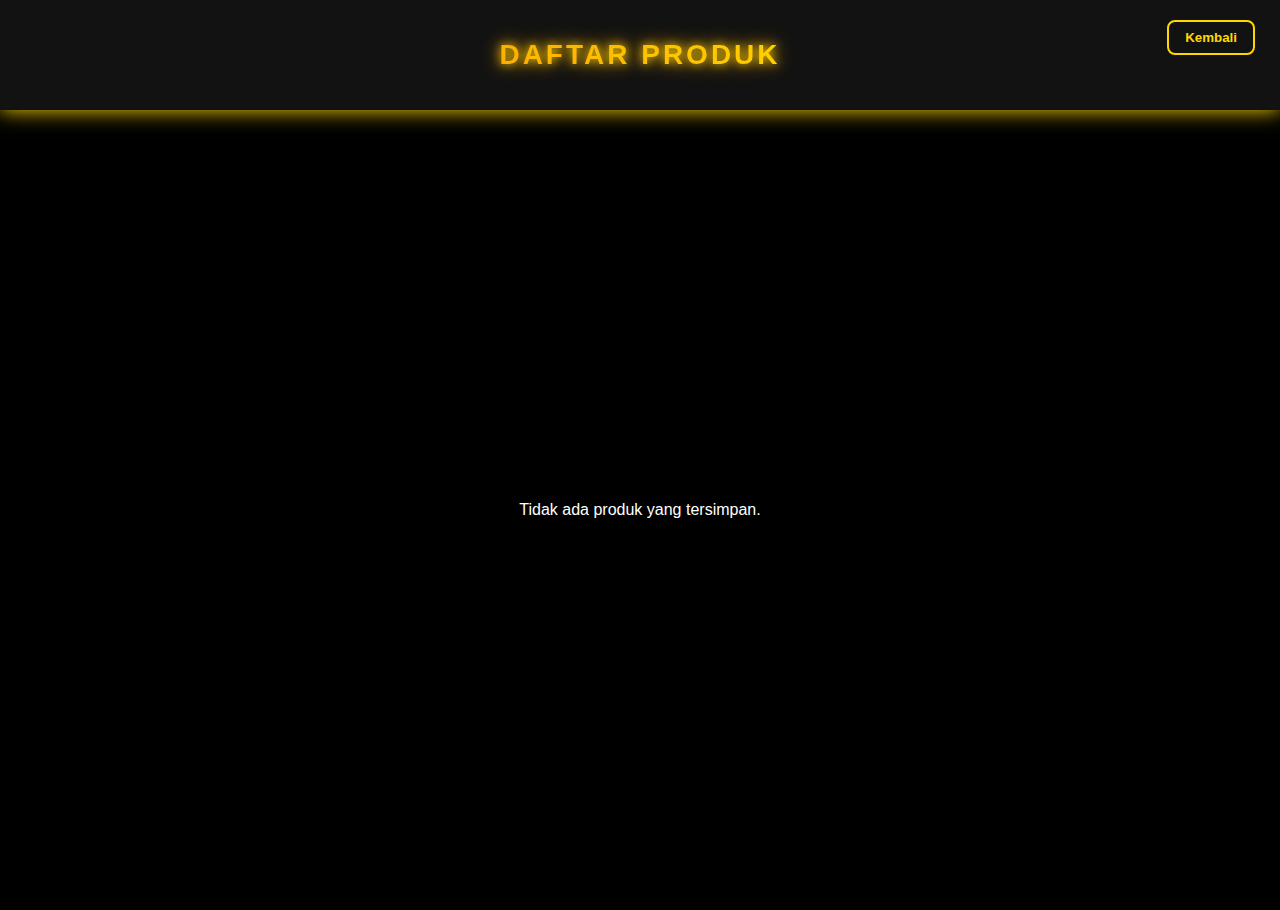
<file: produk.html>
<!DOCTYPE html>
<html lang="id">
<head>
  <meta charset="UTF-8" />
  <meta name="viewport" content="width=device-width, initial-scale=1.0" />
  <title>Daftar Produk</title>
  <link rel="stylesheet" href="dashboard.css" />
</head>
<body>
  <header class="header">
    <h1 class="neon-text">DAFTAR PRODUK</h1>
    <button onclick="window.location.href='dashboard.html'" class="logout-btn">Kembali</button>
  </header>

  <main class="main-content" id="mainContent" style="flex-direction: column; align-items: center;">
    <div id="sliderArea"></div>
    <button id="lihatSemuaBtn" class="lihat-semua-btn" style="display: none;">Lihat Semua Produk</button>
  </main>

  <script>
    const produkList = JSON.parse(localStorage.getItem("produkList")) || [];
    const sliderArea = document.getElementById("sliderArea");
    const lihatSemuaBtn = document.getElementById("lihatSemuaBtn");
    const mainContent = document.getElementById("mainContent");

    // 🔗 Ganti dengan link WAME kamu
    const LINK_WA = "https://wa.link/xo29yr";

    function buatKartu(produk) {
      const card = document.createElement("div");
      card.classList.add("produk-card");
      card.innerHTML = `
        <img src="${produk.gambar}" alt="${produk.nama}">
        <div class="produk-info">
          <h3>${produk.nama}</h3>
          <p>${produk.deskripsi}</p>
        </div>
        <div class="produk-footer">
          <span class="harga">Rp ${produk.harga ? produk.harga.toLocaleString("id-ID") : "-"}</span>
          <a href="${LINK_WA}?text=${encodeURIComponent(
        `Halo, saya ingin membeli produk ${produk.nama} seharga Rp ${produk.harga?.toLocaleString("id-ID") || "-"}`
      )}" target="_blank" class="beli-btn">Beli</a>
        </div>
      `;
      return card;
    }

    // fungsi menampilkan produk per baris dengan slider
    function tampilkanBarisProduk(produkData) {
      const sliderWrapper = document.createElement("div");
      sliderWrapper.classList.add("produk-slider-container");
      sliderWrapper.innerHTML = `
        <button class="slider-btn prevBtn">⬅</button>
        <div class="produk-container horizontal-scroll fade-in"></div>
        <button class="slider-btn nextBtn">➡</button>
      `;
      const container = sliderWrapper.querySelector(".produk-container");

      produkData.forEach((p) => container.appendChild(buatKartu(p)));
      sliderArea.appendChild(sliderWrapper);

      const scrollAmount = 5 * 320;
      sliderWrapper.querySelector(".nextBtn").addEventListener("click", () => {
        container.scrollBy({ left: scrollAmount, behavior: "smooth" });
      });
      sliderWrapper.querySelector(".prevBtn").addEventListener("click", () => {
        container.scrollBy({ left: -scrollAmount, behavior: "smooth" });
      });
    }

    // tampilkan 5 baris pertama
    function tampilkanAwal() {
      if (produkList.length === 0) {
        sliderArea.innerHTML = "<p>Tidak ada produk yang tersimpan.</p>";
        return;
      }

      const produkPerBaris = 20;
      const totalBaris = Math.ceil(produkList.length / produkPerBaris);
      const barisAwal = Math.min(totalBaris, 5);

      sliderArea.innerHTML = "";
      for (let i = 0; i < barisAwal; i++) {
        const start = i * produkPerBaris;
        const end = start + produkPerBaris;
        tampilkanBarisProduk(produkList.slice(start, end));
      }

      // tampilkan tombol jika masih ada produk di bawah
      if (totalBaris > 5) {
        lihatSemuaBtn.style.display = "block";
      }
    }

    // tombol lihat semua: ubah seluruh tampilan jadi semua baris produk
    function tampilkanSemua() {
      mainContent.classList.add("fade-out");

      setTimeout(() => {
        sliderArea.innerHTML = "";
        lihatSemuaBtn.style.display = "none";
        mainContent.classList.remove("fade-out");

        const produkPerBaris = 20;
        const totalBaris = Math.ceil(produkList.length / produkPerBaris);

        for (let i = 0; i < totalBaris; i++) {
          const start = i * produkPerBaris;
          const end = start + produkPerBaris;
          tampilkanBarisProduk(produkList.slice(start, end));
        }
      }, 400);
    }

    lihatSemuaBtn.addEventListener("click", tampilkanSemua);
    tampilkanAwal();
  </script>
</body>
</html>
</file>
<file: dashboard.css>
body {
  margin: 0;
  background: #000;
  color: #fff;
  font-family: "Poppins", sans-serif;
  overflow-x: hidden;
}

/* Header */
.header {
  display: flex;
  align-items: center;
  justify-content: center;
  background: rgba(20, 20, 20, 0.9);
  padding: 20px;
  box-shadow: 0 0 20px gold;
  position: relative;
}

/* Tombol ☰ */
.menu-icon {
  position: absolute;
  left: 25px;
  font-size: 28px;
  cursor: pointer;
  color: gold;
  transition: transform 0.2s;
}
.menu-icon:hover {
  transform: scale(1.1);
}

/* Teks DASHBOARD */
.neon-text {
  background: linear-gradient(90deg, #ff9900, gold);
  -webkit-background-clip: text;
  color: transparent;
  font-size: 28px;
  font-weight: 700;
  letter-spacing: 3px;
  text-shadow: 0 0 10px gold, 0 0 20px orange;
  cursor: pointer;
  transition: text-shadow 0.3s;
}
.neon-text:hover {
  text-shadow: 0 0 15px gold, 0 0 30px orange, 0 0 45px gold;
}

/* Tombol Logout */
.logout-btn {
  position: absolute;
  right: 25px;
  top: 20px;
  background: transparent;
  border: 2px solid gold;
  color: gold;
  padding: 8px 16px;
  border-radius: 8px;
  cursor: pointer;
  font-weight: 600;
  transition: all 0.3s;
}
.logout-btn:hover {
  background: gold;
  color: black;
  box-shadow: 0 0 15px gold;
}

/* Sidebar */
.sidebar {
  position: fixed;
  left: -250px;
  top: 0;
  height: 100%;
  width: 250px;
  background: rgba(15, 15, 15, 0.98);
  box-shadow: 2px 0 20px gold;
  transition: 0.4s;
  padding-top: 80px;
}
.sidebar.active {
  left: 0;
}
.sidebar ul {
  list-style: none;
  padding: 0;
}
.sidebar li {
  margin: 20px 0;
}
.sidebar a {
  color: gold;
  text-decoration: none;
  padding: 10px 20px;
  display: block;
  transition: all 0.3s;
}
.sidebar a:hover {
  background: gold;
  color: black;
  box-shadow: 0 0 20px gold;
}

/* Konten utama */
.main-content {
  height: calc(100vh - 100px);
  display: flex;
  align-items: center;
  justify-content: center;
}

/* Tombol tambah produk di tengah */
.center-add-btn {
  background: linear-gradient(90deg, #ff9900, gold);
  border: none;
  color: black;
  font-size: 20px;
  font-weight: bold;
  padding: 20px 40px;
  border-radius: 12px;
  box-shadow: 0 0 25px gold;
  cursor: pointer;
  transition: all 0.3s ease-in-out;
}
.center-add-btn:hover {
  transform: scale(1.05);
  box-shadow: 0 0 35px gold, 0 0 55px orange;
}

/* Form Tambah Produk */
.product-form {
  text-align: center;
  background: rgba(20, 20, 20, 0.95);
  padding: 40px;
  border-radius: 15px;
  box-shadow: 0 0 20px gold;
}
.product-form input {
  display: block;
  margin: 10px auto;
  padding: 10px;
  width: 80%;
  border-radius: 8px;
  border: 1px solid gold;
  background: black;
  color: gold;
}
.product-form button {
  background: linear-gradient(90deg, #ff9900, gold);
  color: black;
  border: none;
  padding: 10px 30px;
  font-weight: bold;
  border-radius: 10px;
  cursor: pointer;
  transition: all 0.3s;
}
.product-form button:hover {
  transform: scale(1.05);
  box-shadow: 0 0 20px gold;
}
</file>
